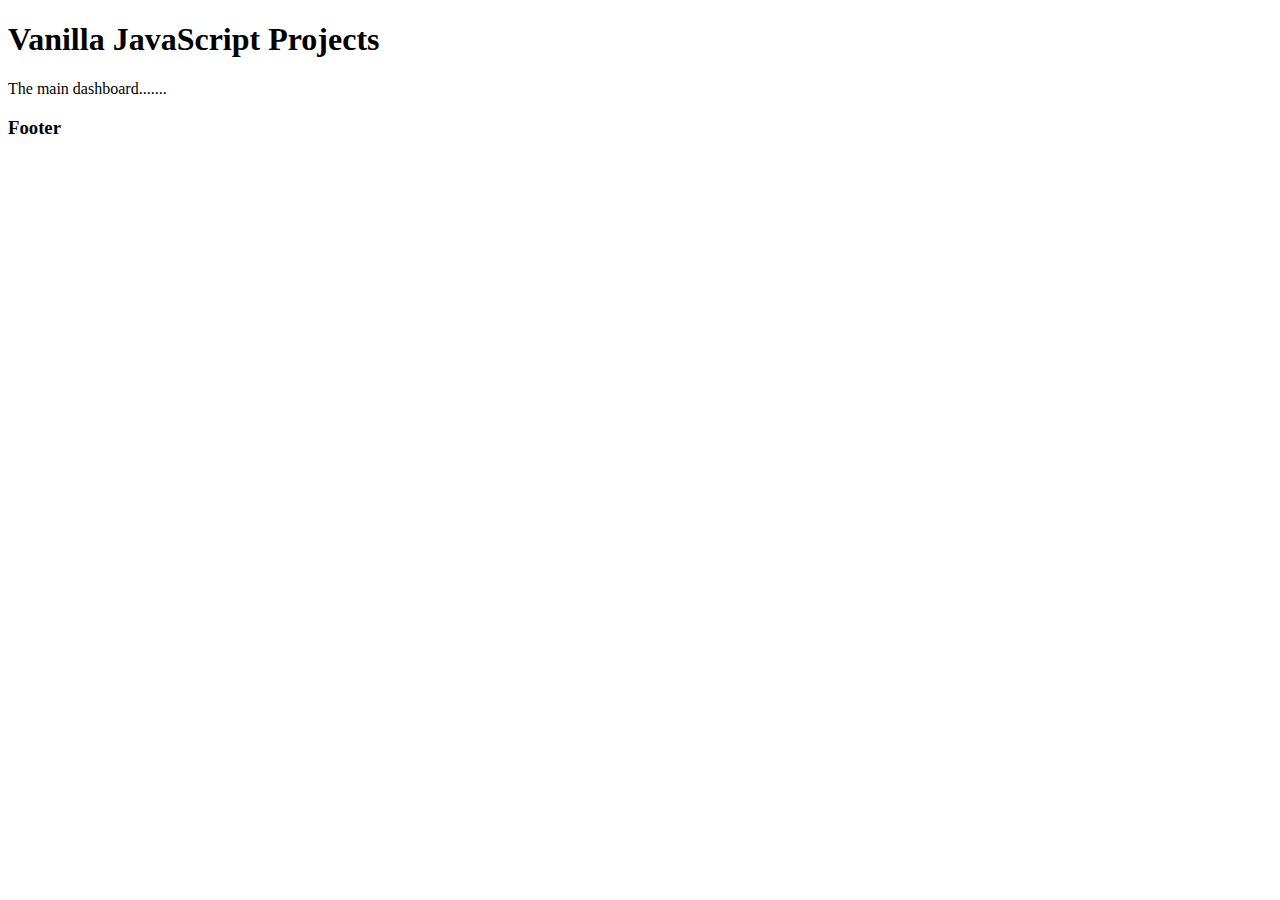
<file: index.html>
<!DOCTYPE html>
<html lang="en">
<head>
  <meta charset="UTF-8">
  <meta name="viewport" content="width=device-width, initial-scale=1.0">
  <title>Vanilla JS Projects</title>
</head>
<body>
  <header>
    <h1>Vanilla JavaScript Projects</h1>
  </header>

  <main>
    The main dashboard.......
  </main>

  <footer>
    <h3>Footer</h3>
  </footer>
</body>
</html>
</file>
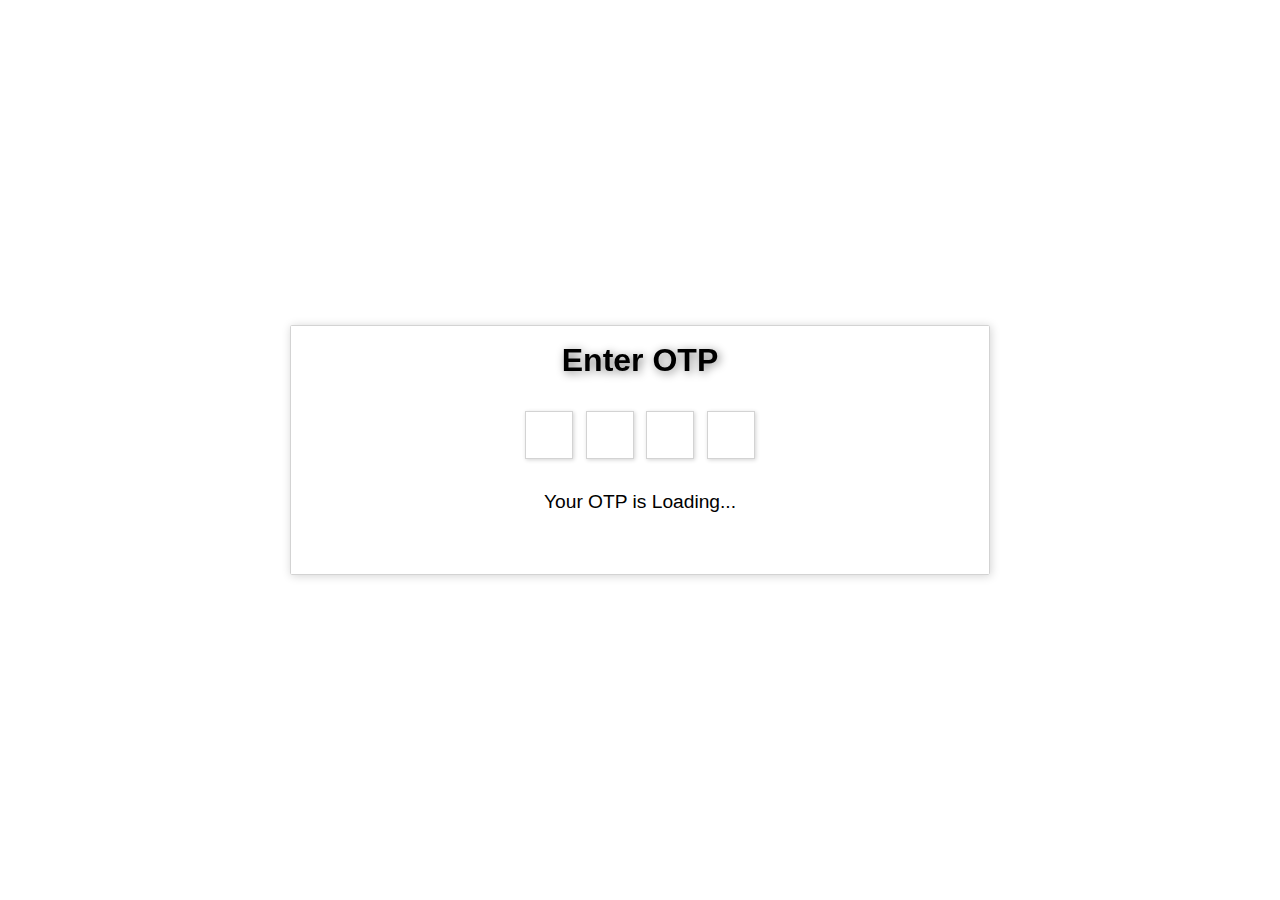
<file: 04-OTP-Validation/index.html>
<!DOCTYPE html>
<html lang="en">

<head>
   <meta charset="UTF-8" />
   <meta name="viewport" content="width=device-width, initial-scale=1.0" />
   <title>Document</title>
   <link rel="stylesheet" href="styles/main.css">
   <script type="module" src="./script/main.js" defer></script>
</head>

<body>
   <main class="parent-container">
      <h1 class="title">Enter OTP</h1>
      <form class="otp-boxes-container">
         <input type="text" name="otp-box" id="otp-box-1" class="otp-box" maxlength="1" title="OTP Box"/>
         <input type="text" name="otp-box" id="otp-box-2" class="otp-box" maxlength="1" title="OTP Box"/>
         <input type="text" name="otp-box" id="otp-box-3" class="otp-box" maxlength="1" title="OTP Box"/>
         <input type="text" name="otp-box" id="otp-box-4" class="otp-box" maxlength="1" title="OTP Box"/>
         <input type="submit" value="Submit">
      </form>

      <p class="generated-otp">Your OTP is Loading...</p>
      <p class="otp-validation-message"></p>
   </main>
</body>

</html>
</file>
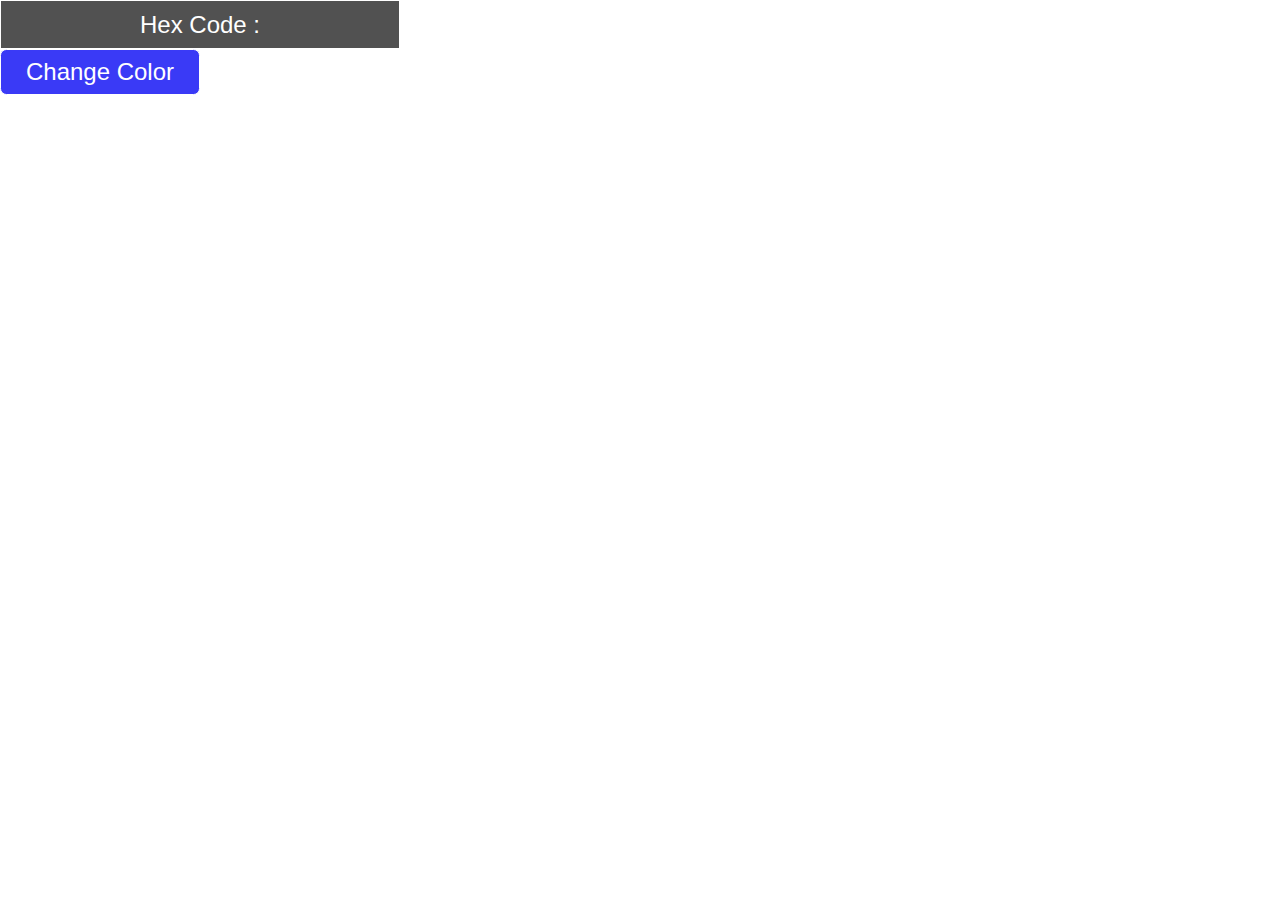
<file: coler-flipper/index.html>
<!DOCTYPE html>
<html lang="en">
<head>
  <meta charset="UTF-8">
  <meta name="viewport" content="width=device-width, initial-scale=1.0">
  <link rel="stylesheet" href="style.css">
  <script src="main.js"></script>
  <title>Color Flipper using JS</title>
</head>
<body id="body">
  <div class="color-name">Hex Code :</div>
  <button class="btn">Change Color</button>
</body>
</html>
</file>
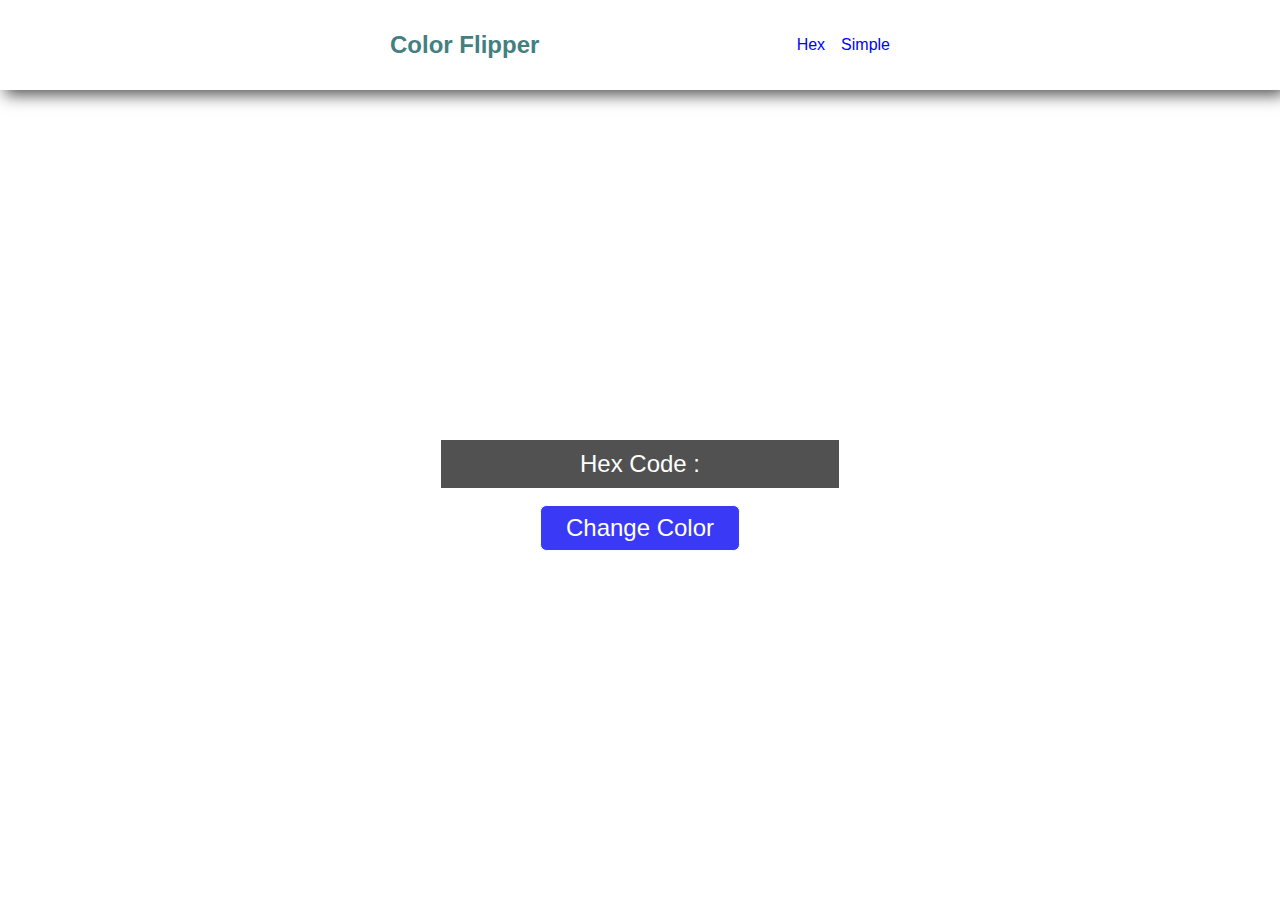
<file: 01-coler-flipper-app/hex.html>
<!DOCTYPE html>
<html lang="en">
  <head>
    <meta charset="UTF-8" />
    <meta name="viewport" content="width=device-width, initial-scale=1.0" />
    <link rel="stylesheet" href="style.css" />
    <script src="hex.js"></script>
    <title>Color Flipper using JS</title>
  </head>
  <body id="body">
    <!-- header -->
    <header class="header">
      <nav class="nav-container">
        <div class="nav-title">
          <h2>Color Flipper</h2>
        </div>
        <div class="nav-links">
          <a href="hex.html" class="nav-link">Hex</a>
          <a href="simple.html" class="nav-link">Simple</a>
        </div>
      </nav>
    </header>
    
    <!-- main content -->
    <content class="content">
      <div class="color-name">Hex Code :</div>
      <button class="btn">Change Color</button>
    </content>
  </body>
</html>
</file>
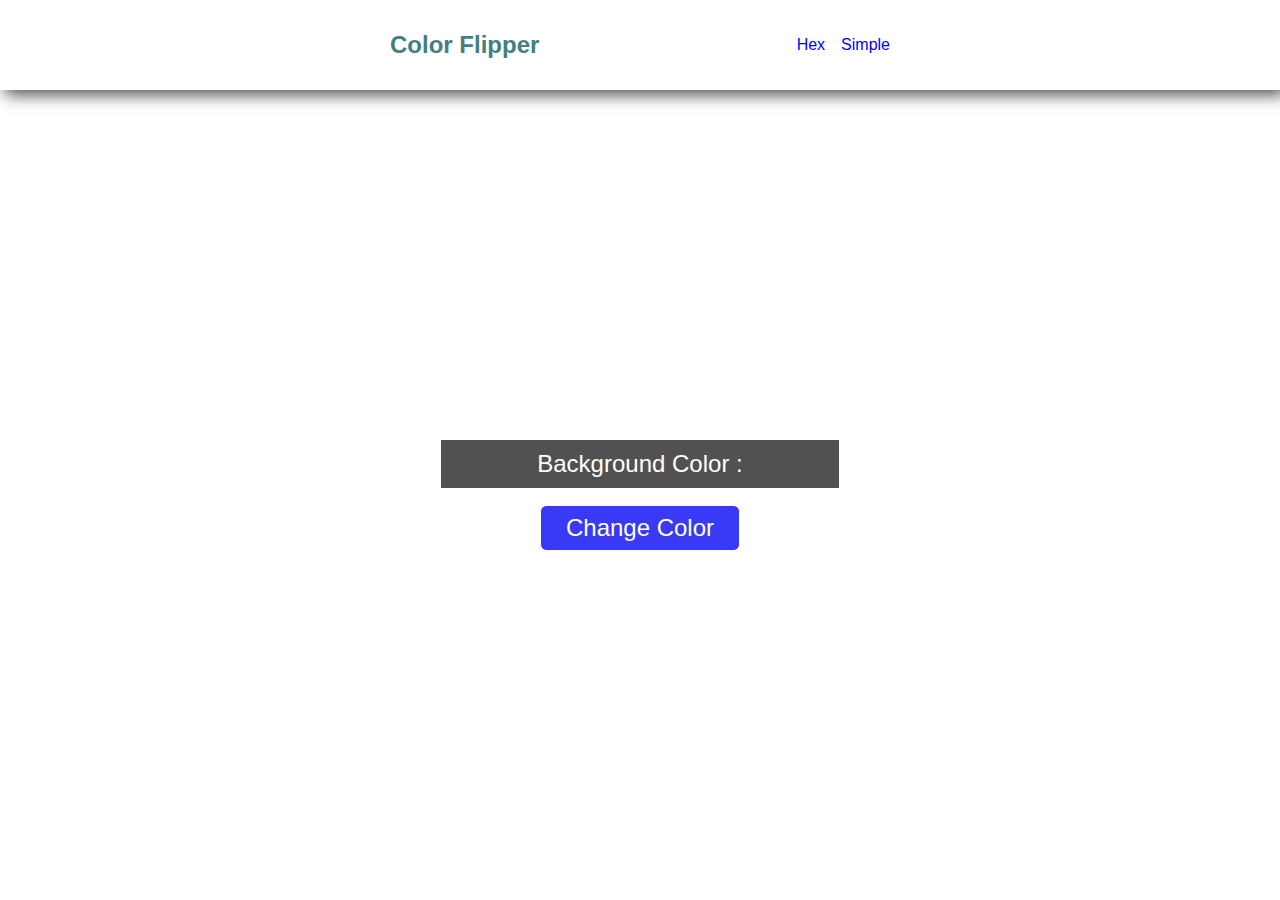
<file: 01-coler-flipper-app/simple.html>
<!DOCTYPE html>
<html lang="en">
  <head>
    <meta charset="UTF-8" />
    <meta name="viewport" content="width=device-width, initial-scale=1.0" />
    <link rel="stylesheet" href="style.css" />
    <script src="simple.js"></script>
    <title>Color Flipper using JS</title>
  </head>
  <body id="body">
    <!-- header -->
    <header class="header">
      <nav class="nav-container">
        <div class="nav-title">
          <h2>Color Flipper</h2>
        </div>
        <div class="nav-links">
          <a href="hex.html" class="nav-link">Hex</a>
          <a href="simple.html" class="nav-link">Simple</a>
        </div>
      </nav>
    </header>
    
    <!-- main content -->
    <content class="content">
      <div class="color-name">Background Color :</div>
      <button class="btn">Change Color</button>
    </content>
  </body>
</html>
</file>
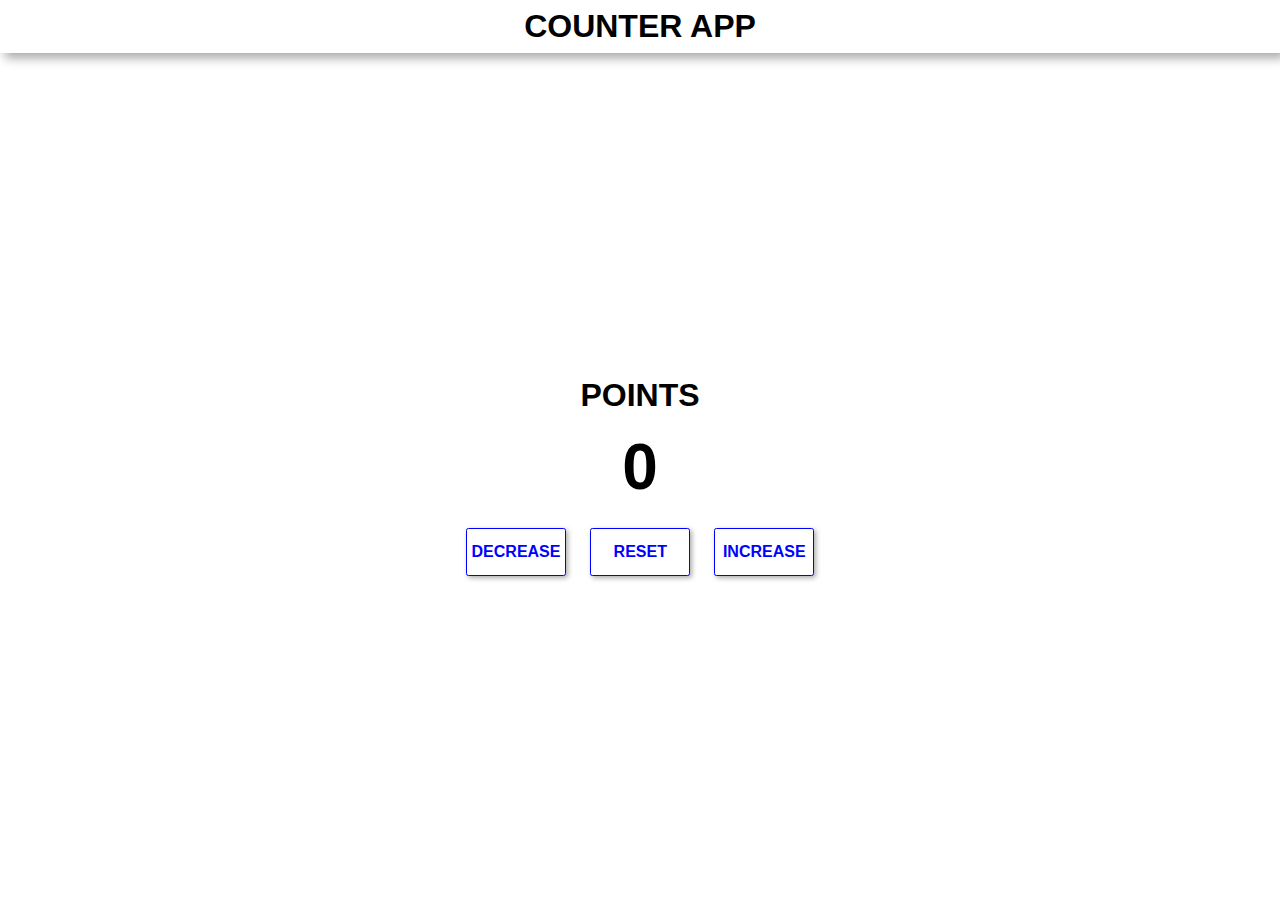
<file: 02-counter-app/counter.html>
<!DOCTYPE html>
<html lang="en">
  <head>
    <meta charset="UTF-8" />
    <meta name="viewport" content="width=device-width, initial-scale=1.0" />
    <link rel="stylesheet" href="style.css">
    <script src="counter.js"></script>
    <title>Counter App</title>
  </head>
  <body>
    <header id="header">
      <nav class="container nav-container">
        <div class="nav-title">
          <h1>Counter App</h1>
        </div>
      </nav>
    </header>
    <main>
      <section class="counter-container">
        <h1>Points</h1>
        <div class="counter" id="value">0</div>
      </section>
      <section class="btn-container">
        <button class="btn btn-decrease" id="decrease">Decrease</button>
        <button class="btn btn-reset" id="reset">Reset</button>
        <button class="btn btn-increase" id="increase">Increase</button>
      </section>
    </main>
  </body>
</html>
</file>
<file: 04-OTP-Validation/styles/main.css>
* {
   margin: 0;
   padding: 0;
   box-sizing: border-box;
}

html, body {
   width: 100vw;
   height: 100vh;
   display: grid;
   place-items: center;
   text-align: center;
   font-family: 'Franklin Gothic Medium', 'Arial Narrow', Arial, sans-serif;
}

.parent-container {
   width: 90%;
   max-width: 700px;
   margin: 0 auto;
   padding: 1rem;
   display: flex;
   flex-direction: column;
   align-items: center;
   gap: 2rem;
   justify-content: center;
   border: 1px solid lightgray;
   box-shadow: 1px 1px 10px lightgray;
   border-radius: 0.1rem;
   -webkit-border-radius: 0.1rem;
   -moz-border-radius: 0.1rem;
   -ms-border-radius: 0.1rem;
   -o-border-radius: 0.1rem;
}

.title {
   filter: drop-shadow(2px 2px 5px gray);
   -webkit-filter: drop-shadow(2px 2px 5px gray);
}

p {
   font-size: 1.2rem;
}

.otp-boxes-container {
   display: flex;
   flex-direction: row;
   gap: 0.8rem;
}

input[type="submit"] {
   display: none;
}

.otp-box {
   width: 48px;
   height: 48px;
   padding: 0.5rem;
   font-size: 1rem;
   text-align: center;
   box-shadow: 1px 1px 4px lightgray;
   border: 1px solid lightgray;
}

.otp-validation-message {
   padding: 0.4rem;
   font-size: 1.2rem;
   border-radius: 0.2em;
   -webkit-border-radius: 0.2em;
   -moz-border-radius: 0.2em;
   -ms-border-radius: 0.2em;
   -o-border-radius: 0.2em;
}

.success {
   color: green;
   border: 1px solid green;
}

.fail {
   color: red;
   border: 1px solid red;
}
</file>
<file: coler-flipper/style.css>
* {
  margin: 0;
  padding: 0;
  box-sizing: border-box;
  outline: 0;
}

html {
  font-family: sans-serif;
}

.header {
  width: 100vw;
  height: 10vh;
  background-color: white;
  box-shadow: 5px 5px 15px rgb(83, 83, 83);
  display: flex;
  justify-content: center;
  align-items: center;
  padding: 1rem;
}

.nav-container {
  width: 100%;
  max-width: 500px;
  display: flex;
  align-items: center;
  justify-content: space-between;
}

.nav-title {
  color: rgb(67, 127, 129);
}

.nav-links {
  display: flex;
  justify-content: space-between;
  align-items: center;
  gap: 1rem;
}

.nav-link {
  text-decoration: none;
  transition: all 2s;
  -webkit-transition: all 2s;
  -moz-transition: all 2s;
  -ms-transition: all 2s;
  -o-transition: all 2s;
  color: blue;
}

.nav-link:hover {
  text-decoration: underline;
}

.content {
  width: 100vw;
  height: 90vh;
  flex-grow: 1;
  display: flex;
  align-items: center;
  justify-content: center;
  flex-direction: column;
  gap: 1rem;
}

.color-name {
  width: 80%;
  max-width: 400px;
  background-color: rgba(0, 0, 0, 0.681);
  color: white;
  padding: 0.6rem;
  text-align: center;
  font-size: 1.5rem;
  border: 1px solid white;
}

.btn {
  padding: 0.5rem;
  min-width: 200px;
  background-color: rgb(58, 58, 246);
  border: 1px solid white;
  color: white;
  font-size: 1.5rem;
  border-radius: 0.4rem;
  -webkit-border-radius: 0.4rem;
  -moz-border-radius: 0.4rem;
  -ms-border-radius: 0.4rem;
  -o-border-radius: 0.4rem;
  cursor: pointer;
}
</file>
<file: 01-coler-flipper-app/style.css>
* {
  margin: 0;
  padding: 0;
  box-sizing: border-box;
  outline: 0;
}

html {
  font-family: sans-serif;
}

.header {
  width: 100vw;
  height: 10vh;
  background-color: white;
  box-shadow: 5px 5px 15px rgb(83, 83, 83);
  display: flex;
  justify-content: center;
  align-items: center;
  padding: 1rem;
}

.nav-container {
  width: 100%;
  max-width: 500px;
  display: flex;
  align-items: center;
  justify-content: space-between;
}

.nav-title {
  color: rgb(67, 127, 129);
}

.nav-links {
  display: flex;
  justify-content: space-between;
  align-items: center;
  gap: 1rem;
}

.nav-link {
  text-decoration: none;
  transition: all 2s;
  -webkit-transition: all 2s;
  -moz-transition: all 2s;
  -ms-transition: all 2s;
  -o-transition: all 2s;
  color: blue;
}

.nav-link:hover {
  text-decoration: underline;
}

.content {
  width: 100vw;
  height: 90vh;
  flex-grow: 1;
  display: flex;
  align-items: center;
  justify-content: center;
  flex-direction: column;
  gap: 1rem;
}

.color-name {
  width: 80%;
  max-width: 400px;
  background-color: rgba(0, 0, 0, 0.681);
  color: white;
  padding: 0.6rem;
  text-align: center;
  font-size: 1.5rem;
  border: 1px solid white;
}

.btn {
  padding: 0.5rem;
  min-width: 200px;
  background-color: rgb(58, 58, 246);
  border: 1px solid white;
  color: white;
  font-size: 1.5rem;
  border-radius: 0.4rem;
  -webkit-border-radius: 0.4rem;
  -moz-border-radius: 0.4rem;
  -ms-border-radius: 0.4rem;
  -o-border-radius: 0.4rem;
  cursor: pointer;
}
</file>
<file: 02-counter-app/style.css>
* {
   margin: 0;
   padding: 0;
   box-sizing: border-box;
   font-family: sans-serif;
}

html, body {
   display: flex;
   flex-direction: column;
   width: 100%;
   height: 100vh;
}

header {
   box-shadow: 5px 5px 10px rgba(0, 0, 0, 0.349);
   min-height: 40px;
}

.container {
   display: flex;
   align-items: center;
   justify-content: center;
   padding: 0.5rem;
}

.nav-container {
   display: flex;
   align-items: center;
   margin: 0 auto;
   /* border: 1px solid black; */
}

.nav-title {
   text-transform: uppercase;
}

main {
   /* border: 1px solid black; */
   display: flex;
   align-items: center;
   justify-content: center;
   flex-direction: column;
   flex: 1;
   padding: 0.5rem;
}

.counter-container {
   text-align: center;
}

.counter-container h1 {
   text-transform: uppercase;
   margin: 0 auto 1rem;
}

.counter {
   font-size: 4rem;
   font-weight: 600;
   margin: 0 auto 1.5rem;
}

.btn {
   padding: 0.3rem;
   text-transform: uppercase;
   background-color: white;
   outline: none;
   border: 1px solid blue;
   color: blue;
   border-radius: 0.15rem;
   -webkit-border-radius: 0.15rem;
   -moz-border-radius: 0.15rem;
   -ms-border-radius: 0.15rem;
   -o-border-radius: 0.15rem;
   box-shadow: 2px 2px 5px rgba(128, 128, 128, 0.656);
   font-weight: 550;
   min-height: 48px;
   min-width: 100px;
   font-size: 1rem;
}

.btn:hover {
   background-color: blue;
   color: white;
   transition: all 0.15s ease;
   -webkit-transition: all 0.15s ease;
   -moz-transition: all 0.15s ease;
   -ms-transition: all 0.15s ease;
   -o-transition: all 0.15s ease;
   cursor: pointer;
}

.btn:active {
   background-color: rgba(0, 0, 255, 0.585);
}

.btn-container {
   display: flex;
   align-items: center;
   justify-content: center;
   gap: 1.5rem;
}
</file>
